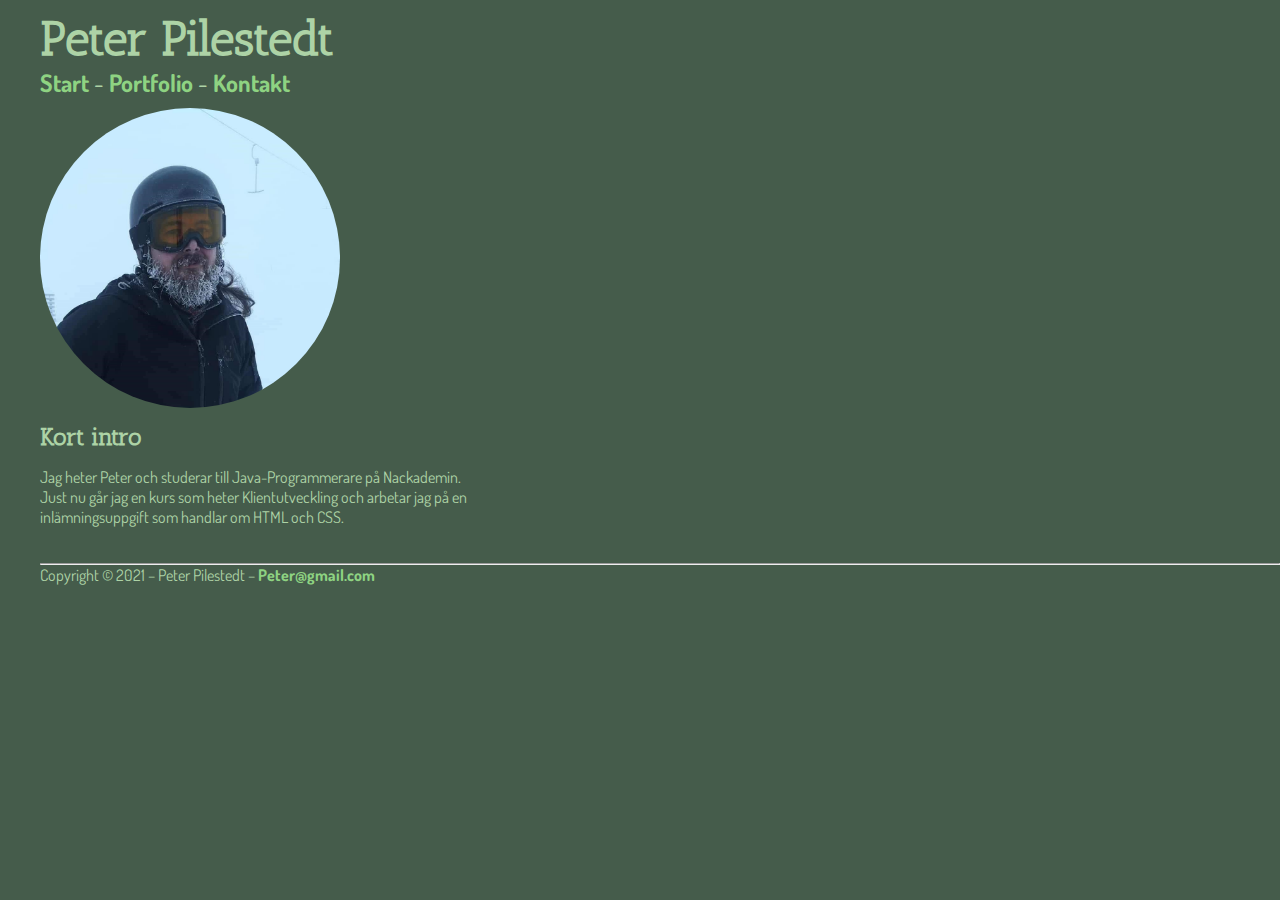
<file: index.html>
<!DOCTYPE html>
<html lang="sv">

<head>
    <meta charset="UTF-8">
    <meta name="viewport" content="width=device-width, initial-scale=1.0">
    <link rel="preconnect" href="https://fonts.gstatic.com">
    <link href="https://fonts.googleapis.com/css2?family=Antic+Slab&family=Dosis&display=swap" rel="stylesheet">
    <link rel="stylesheet" href="style.css">
    <title>Peters Homepage</title>
</head>

<body>
    <h1>Peter Pilestedt</h1>
    <nav>
        <a href="index.html">Start</a>
        -
        <a href="portfolio.html">Portfolio</a>
        -
        <a href="contact.html">Kontakt</a>
    </nav>
    <img id="profile-pic" src="images/skidbildEdit.jpg" alt="Profile Picture" width="300" height="300">
    <h2>Kort intro</h2>
    <p>
        Jag heter Peter och studerar till Java-Programmerare på Nackademin.
        Just nu går jag en kurs som heter Klientutveckling och arbetar jag på en 
        inlämningsuppgift som handlar om HTML och CSS.
    </p>
    <div>
        <br>
        <hr>
        Copyright &copy; 2021 – Peter Pilestedt – 
        <a href="mailto:peter@gmail.com">Peter@gmail.com</a>
    </div>
</body>

</html>
</file>
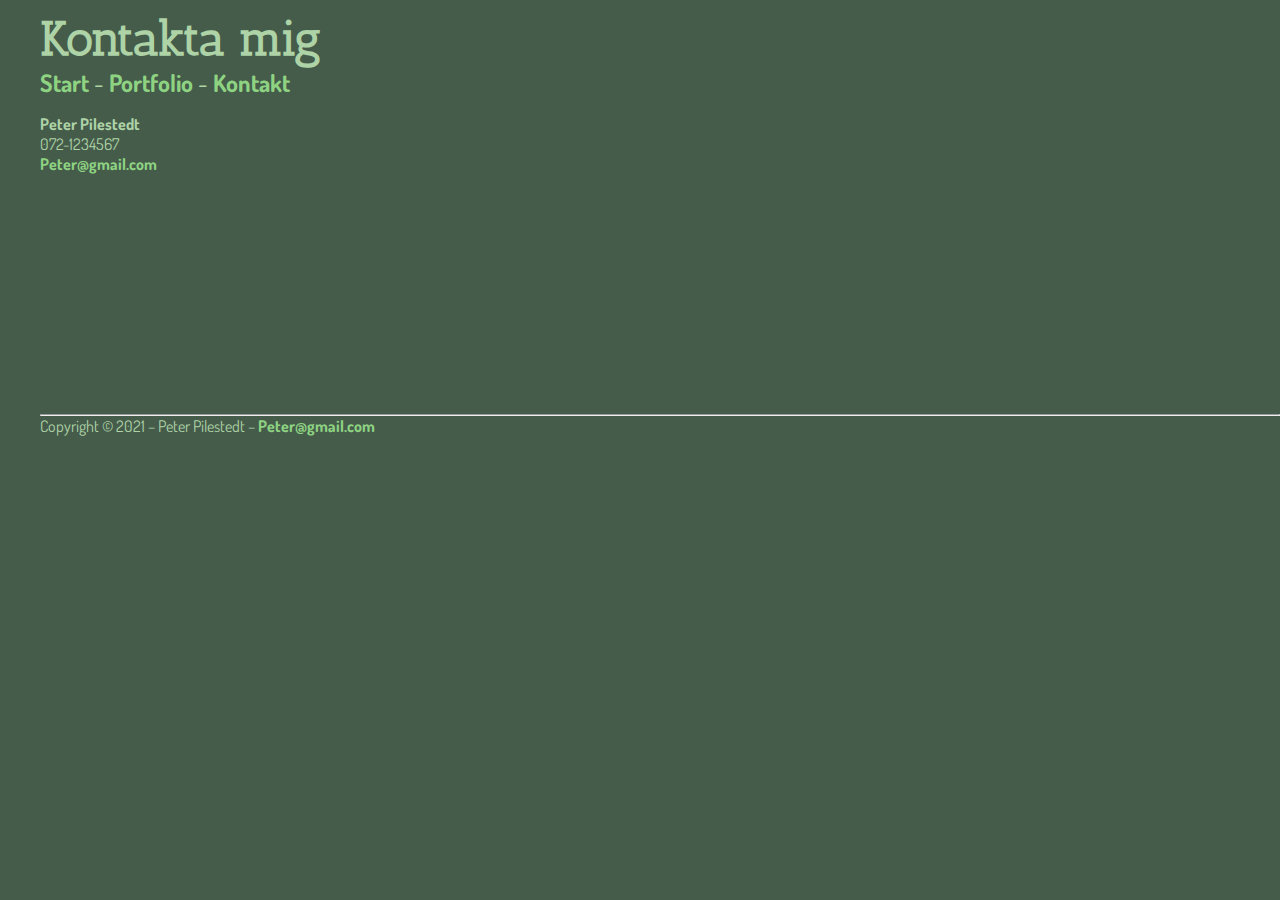
<file: contact.html>
<!DOCTYPE html>
<html lang="sv">

<head>
    <meta charset="UTF-8">
    <meta name="viewport" content="width=device-width, initial-scale=1.0">
    <link rel="preconnect" href="https://fonts.gstatic.com">
    <link href="https://fonts.googleapis.com/css2?family=Antic+Slab&family=Dosis&display=swap" rel="stylesheet">
    <link rel="stylesheet" href="style.css">
    <title>Peters Kontaktsida</title>
</head>
   
<body>
    <h1>Kontakta mig</h1>
    <nav>
        <a href="index.html">Start</a>
        -
        <a href="portfolio.html">Portfolio</a>
        -
        <a href="contact.html">Kontakt</a>
    </nav>
    <p>
        <strong>Peter Pilestedt</strong> <br>
         072-1234567 <br>
        <a href="mailto:peter@gmail.com">Peter@gmail.com</a> <br>
    </p>
    <iframe src="https://www.google.com/maps/embed?pb=!1m18!1m12!1m3!1d65048.99407452064!2d17.940349248209685!3d59.369992794205054!2m3!1f0!2f0!3f0!3m2!1i1024!2i768!4f13.1!3m3!1m2!1s0x465f9db82f72b3f5%3A0xae5f2b3d795e9306!2sSolna!5e0!3m2!1ssv!2sse!4v1615458368990!5m2!1ssv!2sse" width="300" height="200" style="border: 20px;;" allowfullscreen="" loading="lazy"></iframe>

    <div>
        <br>
        <hr>
        Copyright &copy; 2021 – Peter Pilestedt – 
        <a href="mailto:peter@gmail.com">Peter@gmail.com</a>
    </div>
</body>

</html>
</file>
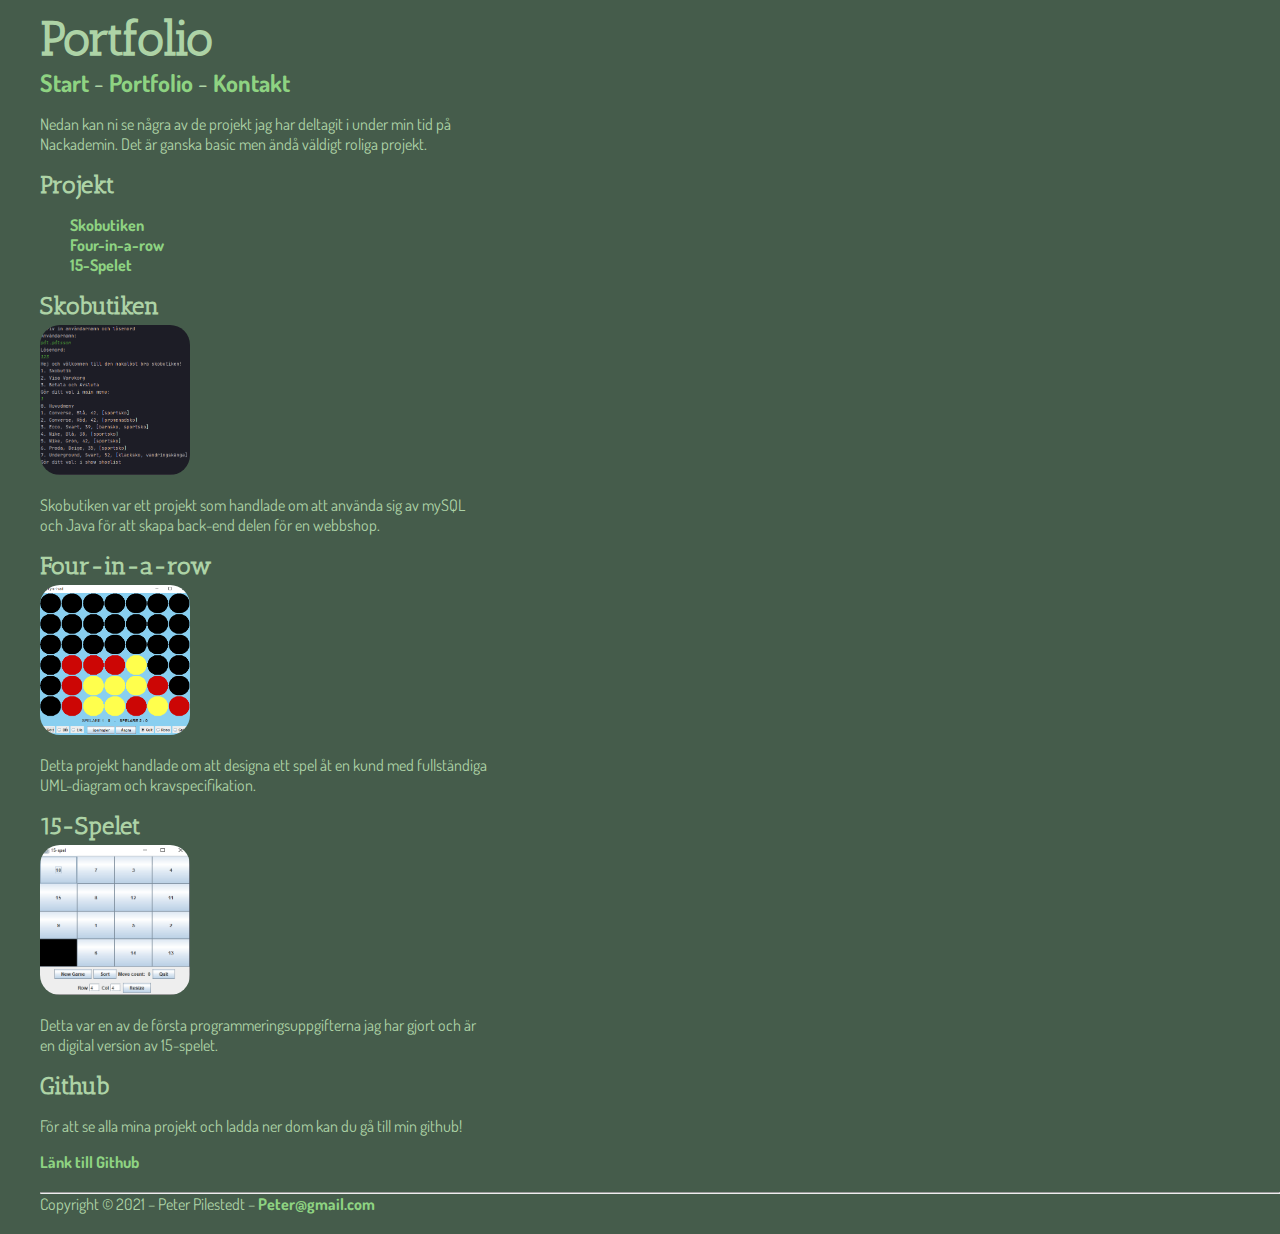
<file: portfolio.html>
<!DOCTYPE html>
<html lang="sv">

<head>
    <meta charset="UTF-8">
    <meta name="viewport" content="width=device-width, initial-scale=1.0">
    <link rel="preconnect" href="https://fonts.gstatic.com">
    <link href="https://fonts.googleapis.com/css2?family=Antic+Slab&family=Dosis&display=swap" rel="stylesheet">
    <link rel="stylesheet" href="style.css">
    <title>Peters Portfolio</title>
</head>

<body>
     <h1>Portfolio</h1>
     <nav>
        <a href="index.html">Start</a>
        -
        <a href="portfolio.html">Portfolio</a>
        -
        <a href="contact.html">Kontakt</a>
    </nav>
     <p>
         Nedan kan ni se några av de projekt jag har deltagit i 
         under min tid på Nackademin. Det är ganska basic men ändå
         väldigt roliga projekt.
     </p>
     <h2>Projekt</h2>
     <ul>
         <li>
            <a href="#skobutiken">Skobutiken</a> 
         </li>
         <li>
            <a href="#Four-in-a-row">Four-in-a-row</a> 
         </li>
         <li>
            <a href="#15-spelet">15-Spelet</a> 
         </li>
     </ul>

     <h2 id="skobutiken">Skobutiken</h2>
     <img src="images/skobutiken.PNG" alt="Project image" width="150" height="150">
     <p>
         Skobutiken var ett projekt som handlade om att
         använda sig av mySQL och Java för att skapa back-end delen
         för en webbshop.
     </p>
     <h2 id="Four-in-a-row">Four-in-a-row</h2>
     <img src="images/fourinarow.PNG" alt="Project image" width="150" height="150">
     <p>
        Detta projekt handlade om att designa ett spel åt en kund
        med fullständiga UML-diagram och kravspecifikation.
     </p>
     <h2 id="15-spelet">15-Spelet</h2>
     <img src="images/15-spel.PNG" alt="Project image" width="150" height="150">
     <p>
         Detta var en av de första programmeringsuppgifterna jag har gjort
         och är en digital version av 15-spelet.
     </p>
     <h2>Github</h2>
     <p>
        För att se alla mina projekt och ladda ner dom kan du gå till min github!
    </p>
    <a href="https://github.com/PPilestedt" target="_blank">Länk till Github</a>

    <div>
        <br>
        <hr>
        Copyright &copy; 2021 – Peter Pilestedt – 
        <a href="mailto:peter@gmail.com">Peter@gmail.com</a>
    </div>
</body>

</html>
</file>
<file: style.css>
body{
    font-family: 'Dosis', sans-serif;
    background-color: #455c4b;
    color: #add3a6;
    margin: 0 auto 20px 40px;
}
h1{
    font-family: 'Antic Slab', serif;
    font-size: 3em;
    margin-top: 10px;
    margin-bottom: 0;
}
h2{
    font-family: 'Antic Slab', serif;
    margin-top: 10px;
    margin-bottom: 5px;
}
p{
  max-width: 450px;
}
img{
    border-radius: 20px;
}
#profile-pic{
    border-radius: 50%;
}
ul{
    padding-left: 30px;
    list-style: none;
}
a{
    text-decoration: none;
    font-weight: bold;
}
a:link{
    color: #8ed382;
}
a:visited{
    color: #b4d382;
}
a:active{
    color: #aec7aa;
}
a:hover{
    color: #82d3ad;
}
nav{
    margin-top: 0;
    margin-bottom: 10px;
    font-size: 1.5em;
}
hr{
    margin: 0;
    padding: 0;
}
</file>
